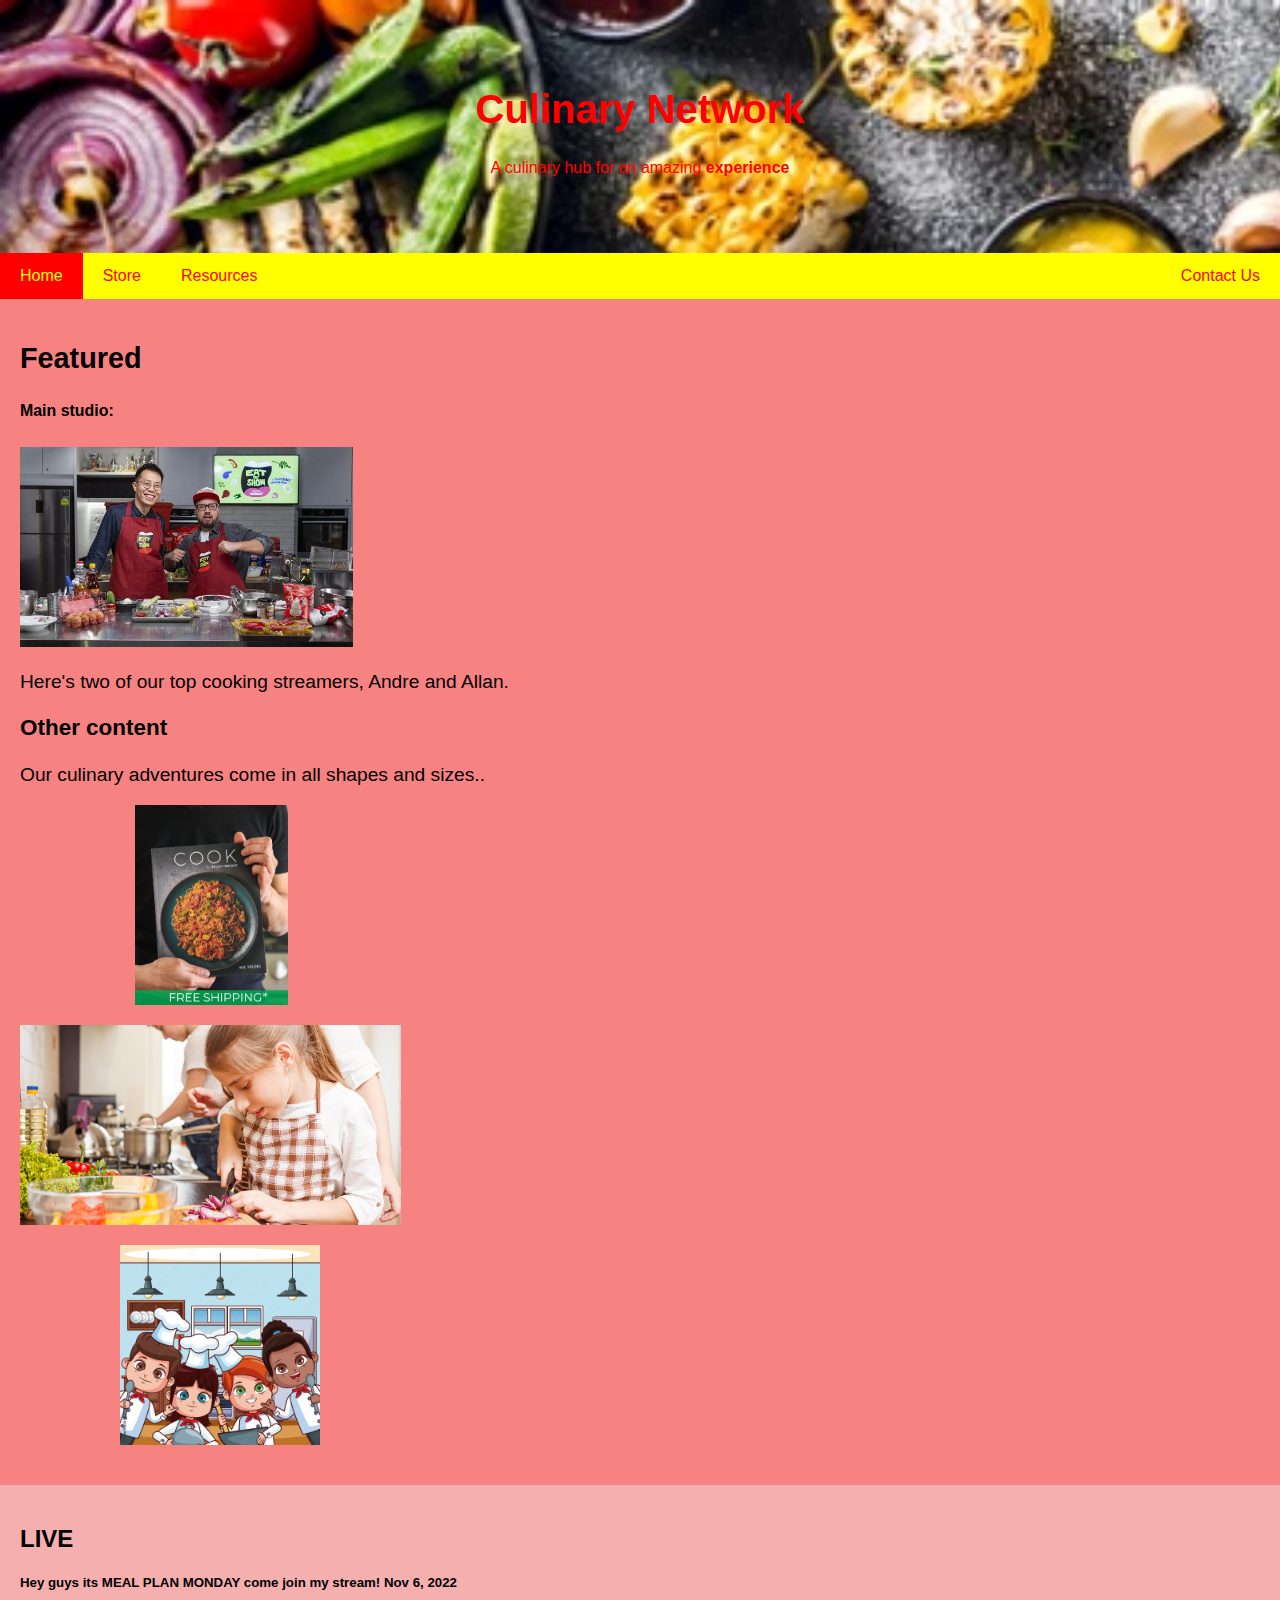
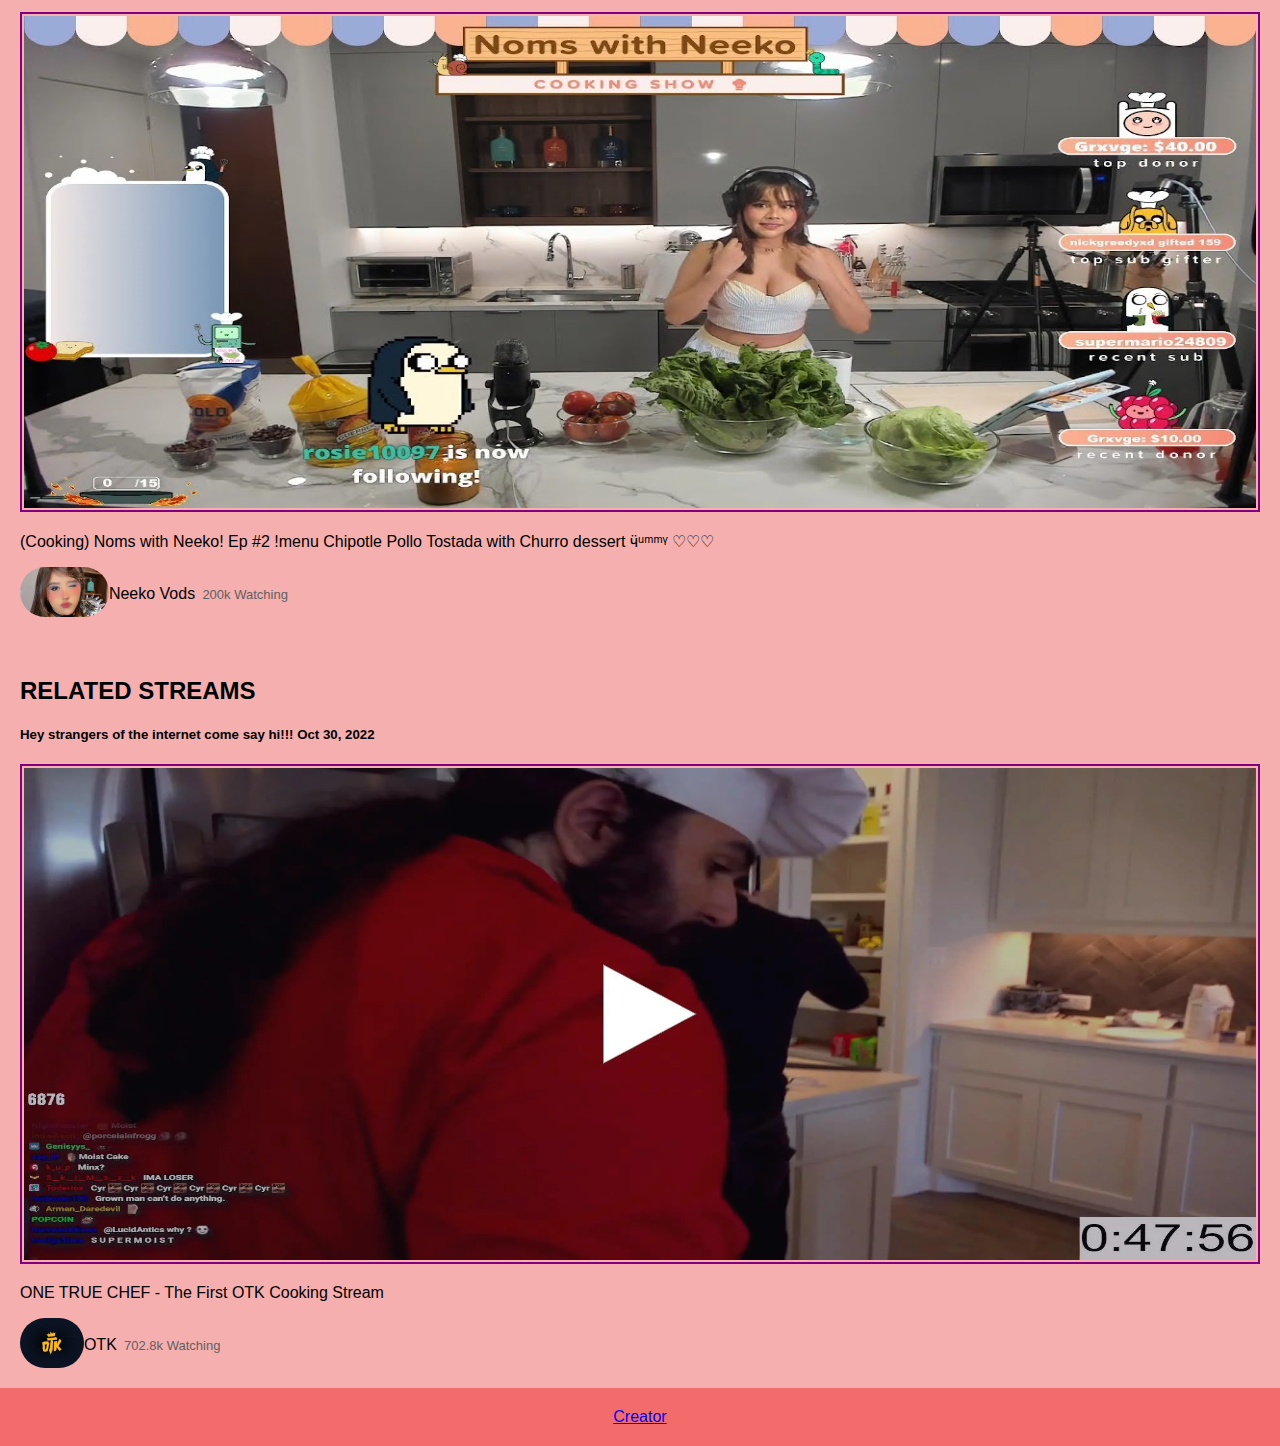
<file: index.html>
<!DOCTYPE html>
<html lang="en">
<head>
<title>CNTV</title>
<meta charset="UTF-8">
<meta name="viewport" content="width=device-width, initial-scale=1">
<meta name="description" content="Culinary Network">
<meta name="keywords" content="food, kitchen, live, tutorial, videos, cookbook, utensils, tv, cooking, recipes">
<meta name="author" content="Andrew Dames Jr.">
<link rel="stylesheet" href="css.css">
<script src="js.js"></script>
</head>
<body>

<div class="header">
  <h1>Culinary Network</h1>
  <p>A culinary hub for an amazing <b>experience</b></p>
</div>

<div class="navbar">
  <a href="index.html" class="active">Home</a>
  <a href="index2.html">Store</a>
  <a href="index3.html">Resources</a>
  <a href="index4.html" class="right">Contact Us</a>
</div>

<div class="row">
  <div class="side">
    <h2>Featured</h2>
    <h5>Main studio:</h5>
    <img class="img1" src="redmart-facebook.jpg" height="200px">
    <p>Here's two of  our top cooking streamers, Andre and Allan.</p>
    <h3>Other content</h3>
    <p>Our culinary adventures come in all shapes and sizes..</p>
    <img class="img2" src="CWCPRINTwebproductcoverfs3.webp" height="200px"><br>
    <img src="shutterstock_411490045.jpg" height="200px" class="img3"><br>
    <img class="img4" src="1000_F_211320905_xxXPHlaYuvmASgTdOOwNdJJ0yduuertR.jpg" height="200px">
  </div>
  <div class="main">
    <h2>LIVE</h2>
    <h5>Hey guys its MEAL PLAN MONDAY come join my stream! Nov 6, 2022</h5>
    <img class="img5" src="maxresdefault.jpg" height="500px">
    <p>(Cooking) Noms with Neeko! Ep #2 !menu Chipotle Pollo Tostada with Churro dessert ӵᵘᵐᵐᵞ ♡♡♡</p>
    <img class="img6" src="what-happened-neekolul.jpg.webp" height="50px">
    <br><a class="neeko" href="https://www.youtube.com/channel/UCQ2reqrgBb9kXS1_RvfCW2w" target="_blank">Neeko Vods</a><p class="Watching">&nbsp; 200k Watching</p>
    <br><br><br><br>
    <h2>RELATED STREAMS</h2>
    <h5>Hey strangers of the internet come say hi!!! Oct 30, 2022</h5>
    <img class="img7" src="7Y5gBftEabNPFzJ9oIH8wJhHugfW8XiKN2amBtOfbi4.webp" height="500px">
    <p>ONE TRUE CHEF - The First OTK Cooking Stream</p>
    <img class="img6" src="f35a53147972941.Y3JvcCwxMzgwLDEwODAsMjcwLDA.jpg" height="50px">
    <br><a class="otk" href="https://www.youtube.com/c/OTKchannel" target="_blank">OTK</a><p class="Watching">&nbsp; 702.8k Watching</p>
  </div>
</div>

<div class="footer">
  <a href="https://www.instagram.com/sleeping_oniii/" target="_blank">Creator</a>
</div>

</body>
</html>
</file>
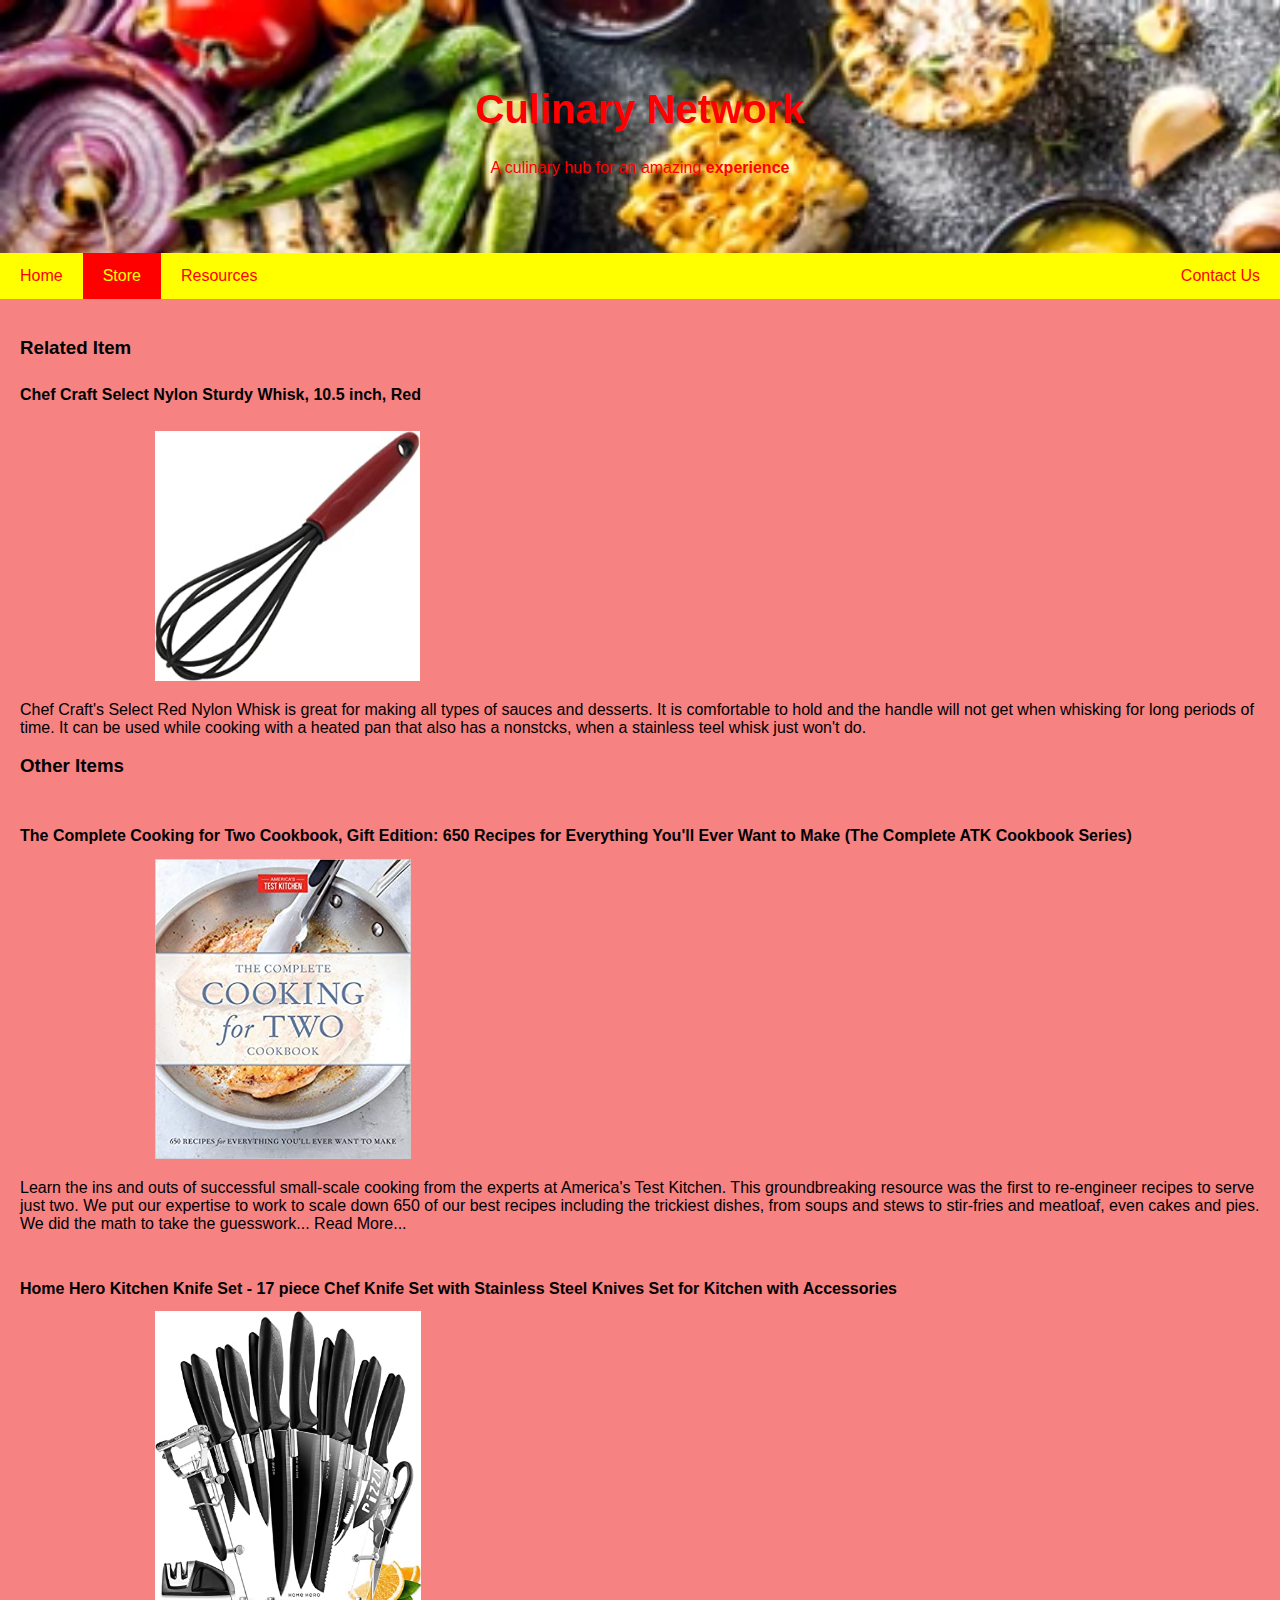
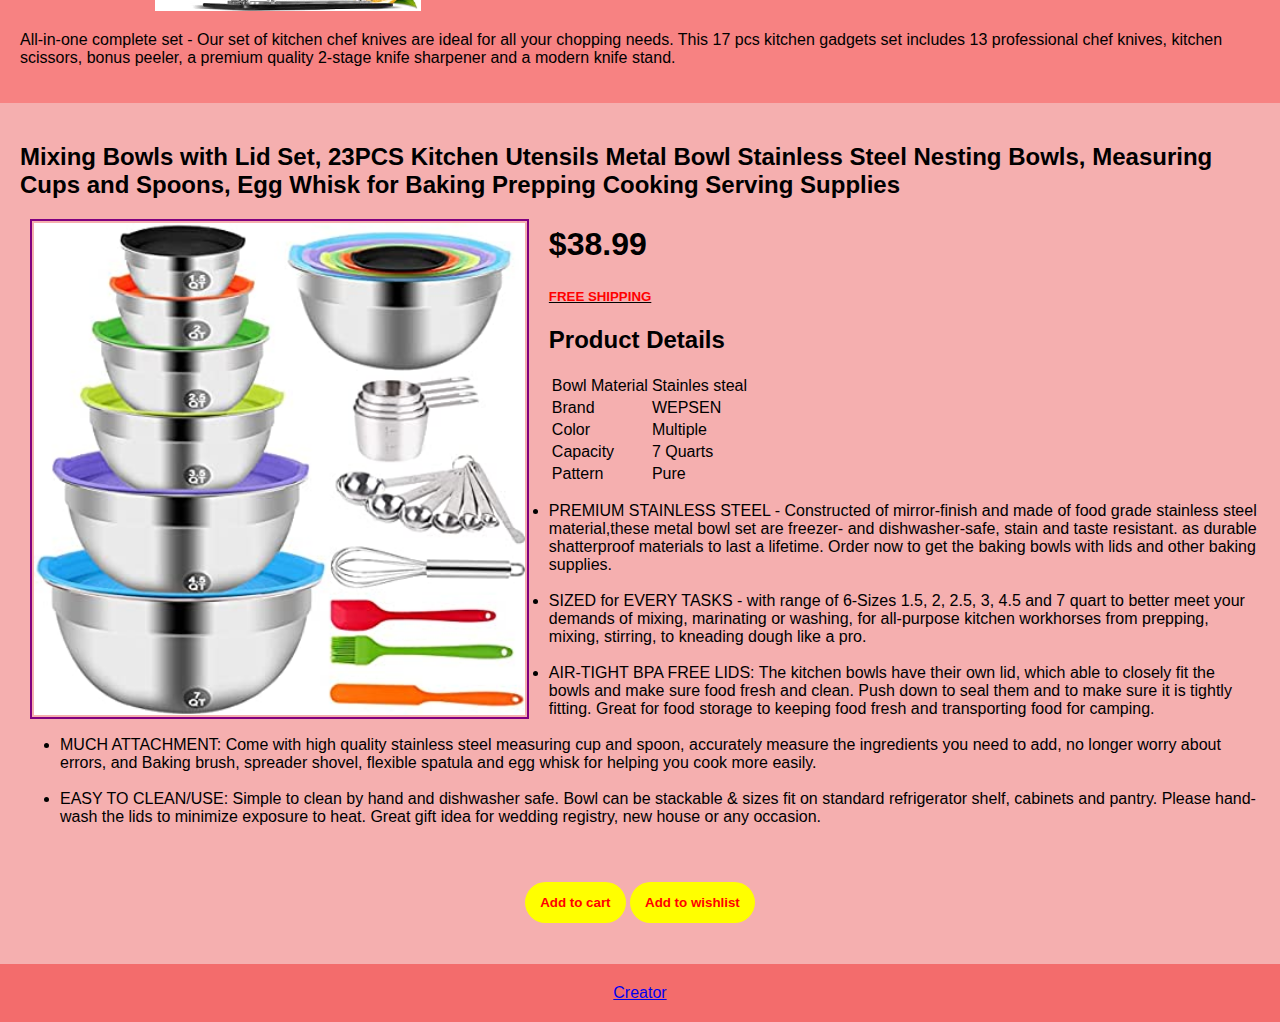
<file: index2.html>
<!DOCTYPE html>
<html lang="en">
<head>
<title>CNTV</title>
<meta charset="UTF-8">
<meta name="viewport" content="width=device-width, initial-scale=1">
<link rel="stylesheet" href="css2.css">
<script src="js.js"></script>
</head>
<body>

<div class="header">
  <h1>Culinary Network</h1>
  <p>A culinary hub for an amazing <b>experience</b></p>
</div>

<div class="navbar">
  <a href="index.html" >Home</a>
  <a href="index2.html" class="active">Store</a>
  <a href="index3.html">Resources</a>
  <a href="index4.html" class="right">Contact Us</a>
</div>

<div class="row">
  <div class="side">
    <h3>Related Item</h3>
    <h5><a class="resourceitems" href="#">Chef Craft Select Nylon Sturdy Whisk, 10.5 inch, Red</a></h5>
    <img class="img1" src="61o73Fb-miL._AC_UL320_.jpg" height="250px">
    <p>Chef Craft's Select Red Nylon Whisk is great for making all types of sauces and desserts. It is comfortable to hold and the handle will not get when whisking for long periods of time. It can be used while cooking with a heated pan that also has a nonstcks, when a stainless teel whisk just won't do.</p>
    <h3>Other Items</h3>
    <br><h2><a class="resourceitems" href="#">The Complete Cooking for Two Cookbook, Gift Edition: 650 Recipes for Everything You'll Ever Want to Make (The Complete ATK Cookbook Series)</a></h2>
    <img class="img2" src="51hJnSM+5yL._SX425_BO1,204,203,200_.jpg" height="300px"><br>
    <p>Learn the ins and outs of successful small-scale cooking from the experts at America's Test Kitchen. This groundbreaking resource was the first to re-engineer recipes to serve just two. We put our expertise to work to scale down 650 of our best recipes including the trickiest dishes, from soups and stews to stir-fries and meatloaf, even cakes and pies. We did the math to take the guesswork... <a class="readmore" href="#">Read More...</a></p>
    <br><h2><a class="resourceitems" href="#">Home Hero Kitchen Knife Set - 17 piece Chef Knife Set with Stainless Steel Knives Set for Kitchen with Accessories</a></h2>
    <img src="91931AxlUPL._AC_SX425_.jpg" height="300px" class="img3">
    <p>All-in-one complete set - Our set of kitchen chef knives are ideal for all your chopping needs. This 17 pcs kitchen gadgets set includes 13 professional chef knives, kitchen scissors, bonus peeler, a premium quality 2-stage knife sharpener and a modern knife stand.</p>
    
  </div>
  <div class="main">
    
    <h2>Mixing Bowls with Lid Set, 23PCS Kitchen Utensils Metal Bowl Stainless Steel Nesting Bowls, Measuring Cups and Spoons, Egg Whisk for Baking Prepping Cooking Serving Supplies</h2>
    <img class="img5" src="41DinxxhTFL._AC_SX425_.jpg" height="500px">
    <h2 class="money">$38.99</h2>
    <u><h5 class="free">FREE SHIPPING</h5></u>
    
    <h2>Product Details</h2>
    <table>
    <tr>
        <td>Bowl Material</td>
        <td>Stainles steal</td>
    </tr>
    <tr>
        <td>Brand</td>
         <td>WEPSEN</td>   
    </tr>
    <tr>
        <td>Color</td>
        <td>Multiple</td>
    </tr>
    <tr>
        <td>Capacity</td>
        <td>7 Quarts</td>
    </tr>
    <tr>
        <td>Pattern</td>
        <td>Pure</td>
    </tr>
    </table>
 <ul>
    <li>PREMIUM STAINLESS STEEL - Constructed of mirror-finish and made of food grade stainless steel material,these metal bowl set are freezer- and dishwasher-safe, stain and taste resistant. as durable shatterproof materials to last a lifetime. Order now to get the baking bowls with lids and other baking supplies.</li>
    <br><li>SIZED for EVERY TASKS - with range of 6-Sizes 1.5, 2, 2.5, 3, 4.5 and 7 quart to better meet your demands of mixing, marinating or washing, for all-purpose kitchen workhorses from prepping, mixing, stirring, to kneading dough like a pro.</li>
    <br><li>AIR-TIGHT BPA FREE LIDS: The kitchen bowls have their own lid, which able to closely fit the bowls and make sure food fresh and clean. Push down to seal them and to make sure it is tightly fitting. Great for food storage to keeping food fresh and transporting food for camping.</li>
    <br><li>MUCH ATTACHMENT: Come with high quality stainless steel measuring cup and spoon, accurately measure the ingredients you need to add, no longer worry about errors, and Baking brush, spreader shovel, flexible spatula and egg whisk for helping you cook more easily.</li>
    <br><li>EASY TO CLEAN/USE: Simple to clean by hand and dishwasher safe. Bowl can be stackable & sizes fit on standard refrigerator shelf, cabinets and pantry. Please hand-wash the lids to minimize exposure to heat. Great gift idea for wedding registry, new house or any occasion.</li>
</ul>
    <br>
    <h4><button class="cart" onclick="myFunction()">Add to cart</button>
    <button class="wish" onclick="myFunction2()">Add to wishlist</button></h4>
  </div>
</div>

<div class="footer">
  <a href="https://www.instagram.com/sleeping_oniii/" target="_blank">Creator</a>
</div>

</body>
</html>
</file>
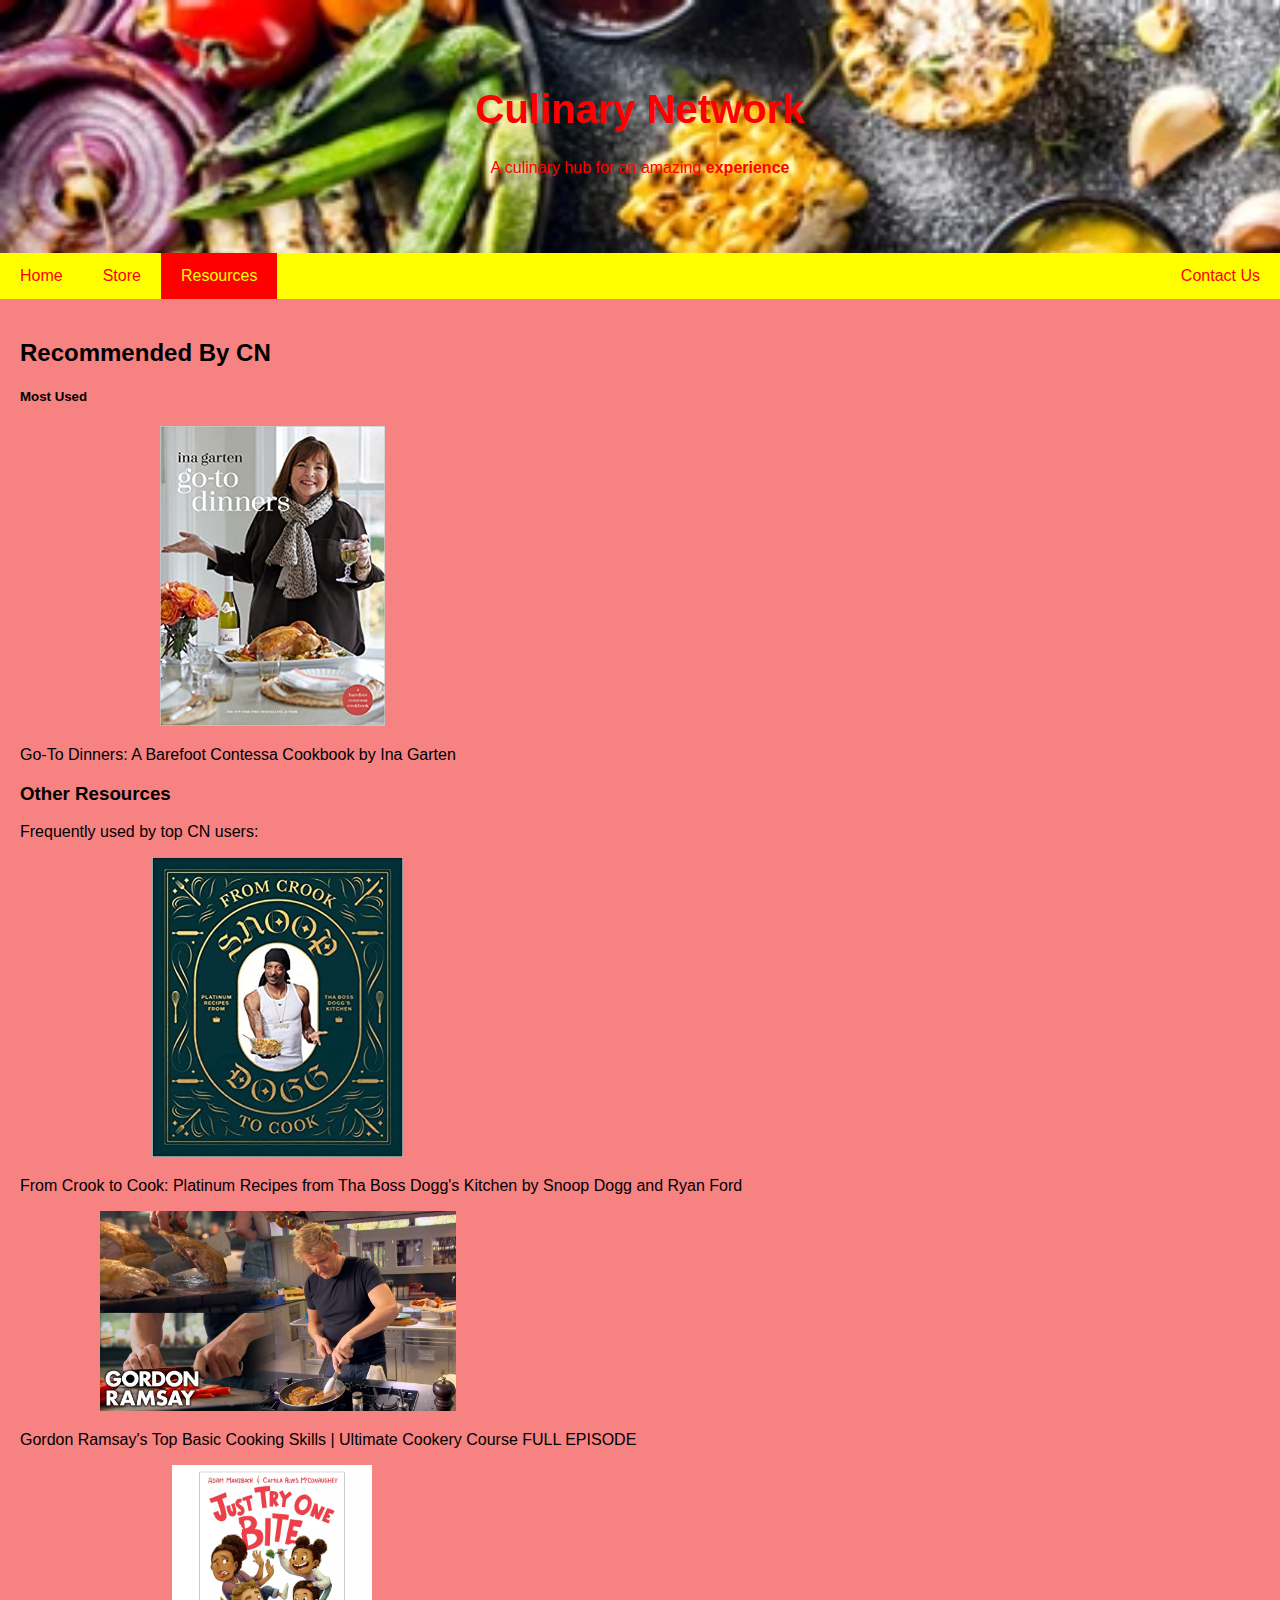
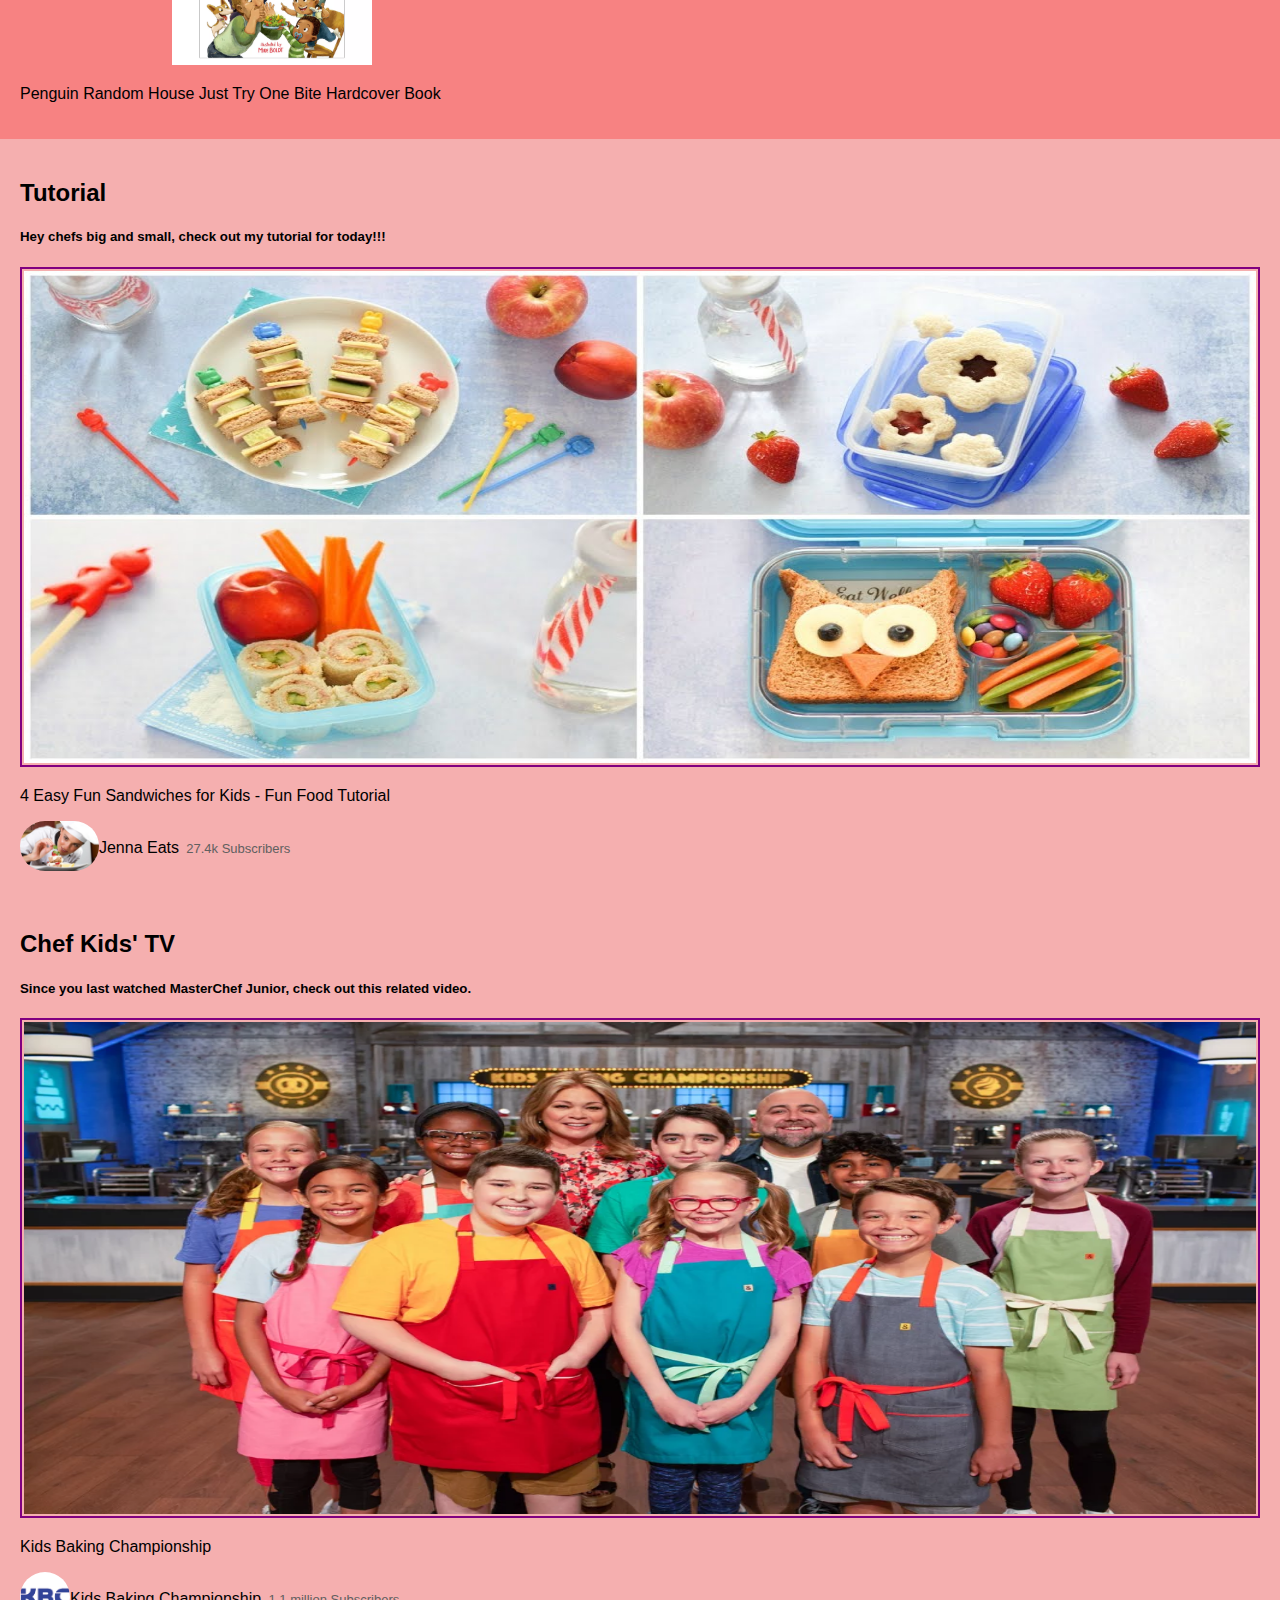
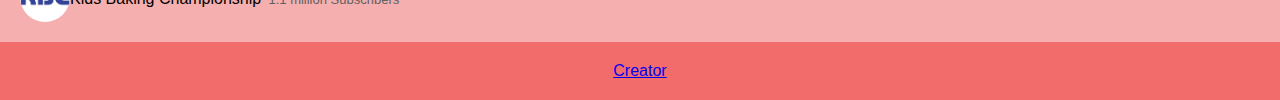
<file: index3.html>
<!DOCTYPE html>
<html lang="en">
<head>
<title>CNTV</title>
<meta charset="UTF-8">
<meta name="viewport" content="width=device-width, initial-scale=1">
<link rel="stylesheet" href="css3.css">
</head>
<body>

<div class="header">
  <h1>Culinary Network</h1>
  <p>A culinary hub for an amazing <b>experience</b></p>
</div>

<div class="navbar">
  <a href="index.html" >Home</a>
  <a href="index2.html">Store</a>
  <a href="index3.html"class="active">Resources</a>
  <a href="index4.html" class="right">Contact Us</a>
</div>

<div class="row">
  <div class="side">
    <h2>Recommended By CN</h2>
    <h5>Most Used</h5>
    <img class="img1" src="41vrqy7DkaL._SX373_BO1,204,203,200_.jpg" height="300px">
    <p><a href="">Go-To Dinners: A Barefoot Contessa Cookbook by Ina Garten</a></p>
    <h3>Other Resources</h3>
    <p>Frequently used by top CN users:</p>
    <img class="img2" src="51wzZRmSdPL._SX417_BO1,204,203,200_.jpg" height="300px"><br>
    <p><a href="#">From Crook to Cook: Platinum Recipes from Tha Boss Dogg's Kitchen by Snoop Dogg and Ryan Ford</a></p>
    <img src="maxresdefault (1).jpg" height="200px" class="img3"><br>
    <p><a href="#">Gordon Ramsay's Top Basic Cooking Skills | Ultimate Cookery Course FULL EPISODE</a></a></p>
    <img class="img4" src="5812615.webp" height="200px">
    <p><a href="#">Penguin Random House Just Try One Bite Hardcover Book</a></p>
  </div>
  <div class="main">
    <h2>Tutorial</h2>
    <h5>Hey chefs big and small, check out my tutorial for today!!!</h5>
    <img class="img5" src="maxresdefault (2).jpg" height="500px">
    <p>4 Easy Fun Sandwiches for Kids - Fun Food Tutorial</p>
    <img class="img6" src="hottest-female-chefs-1.jpg" height="50px">
    <br><a class="jenna" href="#" target="_blank">Jenna Eats</a><p class="Watching">&nbsp; 27.4k Subscribers</p>
    <br><br><br><br>
    <h2>Chef Kids' TV</h2>
    <h5>Since you last watched MasterChef Junior, check out this related video.</h5>
    <img class="img7" src="Kids-Baking-Championship.webp" height="500px">
    <p>Kids Baking Championship</p>
    <img class="img6" src="images.png" height="50px">
    <br><a class="kbc" href="https://www.youtube.com/c/OTKchannel" target="_blank">Kids Baking Championship</a><p class="Watching">&nbsp; 1.1 million Subscribers</p>
  </div>
</div>

<div class="footer">
  <a href="https://www.instagram.com/sleeping_oniii/" target="_blank">Creator</a>
</div>

</body>
</html>
</file>
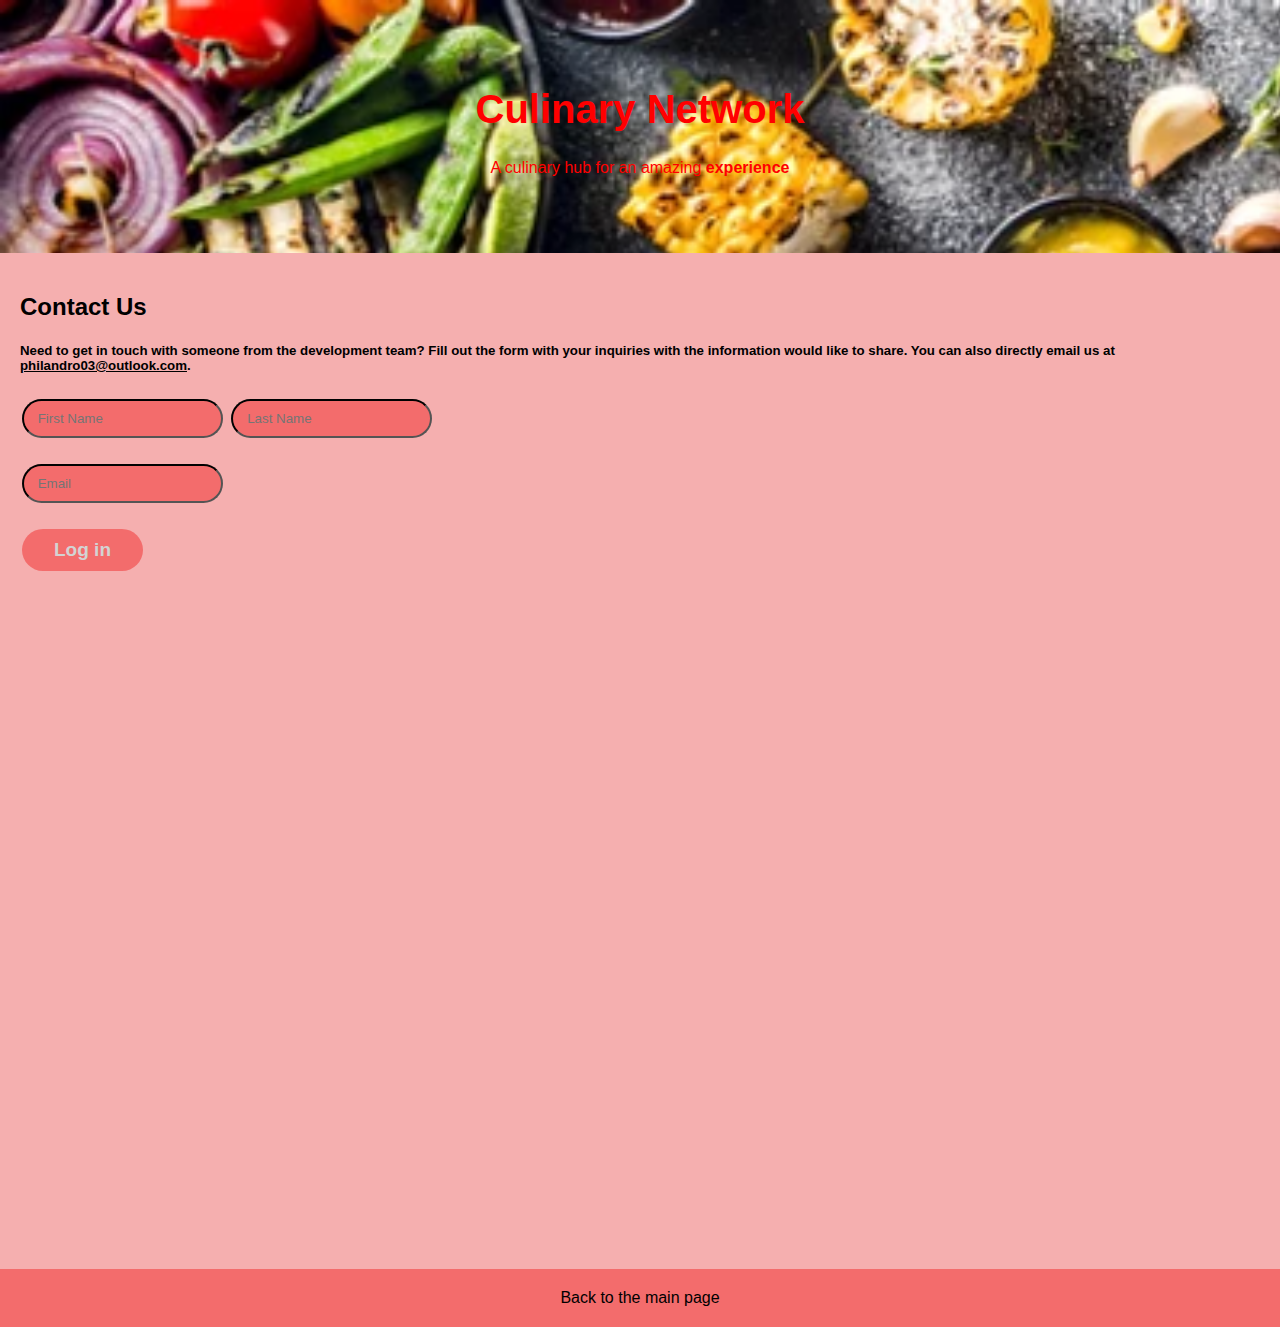
<file: index4.html>
<!DOCTYPE html>
<html lang="en">
<head>
<title>CNTV</title>
<meta charset="UTF-8">
<meta name="viewport" content="width=device-width, initial-scale=1">
<link rel="stylesheet" href="css4.css">
<script src="js2.js"></script>
</head>
<body>

<div class="header">
  <h1>Culinary Network</h1>
  <p>A culinary hub for an amazing <b>experience</b></p>
</div>

<div class="row"></div>
  <div class="main">
    <h2>Contact Us</h2>
    <h5>Need to get in touch with someone from the development team? Fill out the form with your inquiries with the information would like to share.
      You can also directly email us at <a class="philemail" href="mailto:philandro03@outlook.com">philandro03@outlook.com</a>.
    </h5>
   
 <input type="text" id="firstName" placeholder=" First Name">
<!--Create a textbox for user last name-->
<input type="text" id="lastName" placeholder=" Last Name">
    <!--create a text box for the user's email-->
    <!--line breaks for space-->
    <br><br><input type="text" id="emailInfo" placeholder=" Email">
        <!--Create a button to submit the form-->
        <!--line breaks for space-->
        <br><br><button id="submit" onclick="validateUser()">Log in</button>
        <br><br><br><br><br><br><br><br><br><br><br><br><br><br><br><br><br><br><br><br>
</div>

<div class="footer">
  <a class="btm" href="index.html">Back to the main page</a>
</div>

</body>
</html>
</file>
<file: css.css>
* {
    box-sizing: border-box;
  }
  
  /* Style the body */
  body {
    font-family: Arial, Helvetica, sans-serif;
    margin: 0;
  }
  
  /* Header/logo Title */
  .header {
    background-image: url('assortment-various-barbecue-vegan-food-260nw-1738904081.webp');
    padding: 60px;
    background-repeat: no-repeat;
    background-size: cover;
    background-attachment: fixed;
    text-align: center;
    color: red;
  }
  
  /* Increase the font size of the heading */
  .header h1 {
    font-size: 40px;
  }
  
  /* Sticky navbar - toggles between relative and fixed, depending on the scroll position. It is positioned relative until a given offset position is met in the viewport - then it "sticks" in place (like position:fixed). The sticky value is not supported in IE or Edge 15 and earlier versions. However, for these versions the navbar will inherit default position */
  .navbar {
    overflow: hidden;
    background-color: yellow;
    position: sticky;
    position: -webkit-sticky;
    top: 0;
  }
  
  /* Style the navigation bar links */
  .navbar a {
    float: left;
    display: block;
    color: red;
    text-align: center;
    padding: 14px 20px;
    text-decoration: none;
  }
  
  
  /* Right-aligned link */
  .navbar a.right {
    float: right;
  }
  
  /* Change color on hover */
  .navbar a:hover {
    background-color: rgb(245, 175, 175);
    color: black;
  }
  
  /* Active/current link */
  .navbar a.active {
    background-color: red;
    color: yellow;
  }
  
  /* Column container */
  .row {  
    display: -ms-flexbox; /* IE10 */
    display: flex;
    -ms-flex-wrap: wrap; /* IE10 */
    flex-wrap: wrap;
  }
  
  /* Create two unequal columns that sits next to each other */
  /* Sidebar/left column */
  .side {
    -ms-flex: 30%; /* IE10 */
    flex: 30%;
    background-color: #f78282;
    padding: 20px;
    font-size: larger;
  }
  
  /* Main column */
  .main {   
    -ms-flex: 70%; /* IE10 */
    flex: 70%;
    background-color: rgb(245, 175, 175);
    padding: 20px;
  }

  .img2 {
    margin-left: 115px;
    margin-bottom: 15px;
  }

  .img3 {
    margin-bottom: 15px;
  }

  .img4 {
    margin-left: 100px;
    margin-bottom: 15px;
  }
  
  .img5 {
    width: 100%;
    padding: 2px;
    border: 2px purple solid;
  }

  .img6 {
    float: left;
    vertical-align: middle;
    border-radius: 600px;
  }

  .img7 {
    width: 100%;
    padding: 2px;
    border: 2px purple solid;
  }


  .neeko {
    display: inline;
    color: black;
    text-decoration: none;
  }

  .otk {
    display: inline;
    color: black;
    text-decoration: none;
  }

  .otk:hover {
    color: grey;
  }

  .neeko:hover {
    color: grey;
  }

  .Watching {
    display: inline;
    font-size: small;
    color: rgb(97, 96, 96);
  }

  /* Footer */
  .footer {
    padding: 20px;
    text-align: center;
    background: #f36c6c;
    color: black;
    text-decoration: none;
  }
  
  /* Responsive layout - when the screen is less than 700px wide, make the two columns stack on top of each other instead of next to each other */
  @media screen and (max-width: 700px) {
    .row {   
      flex-direction: column;
    }
  }
  
  /* Responsive layout - when the screen is less than 400px wide, make the navigation links stack on top of each other instead of next to each other */
  @media screen and (max-width: 400px) {
    .navbar a {
      float: none;
      width: 100%;
    }
  }
</file>
<file: css2.css>
* {
    box-sizing: border-box;
  }
  
  /* Style the body */
  body {
    font-family: Arial, Helvetica, sans-serif;
    margin: 0;
  }
  
  /* Header/logo Title */
  .header {
    background-image: url('assortment-various-barbecue-vegan-food-260nw-1738904081.webp');
    padding: 60px;
    background-repeat: no-repeat;
    background-size: cover;
    background-attachment: fixed;
    text-align: center;
    color: red;
  }
  
  /* Increase the font size of the heading */
  .header h1 {
    font-size: 40px;
  }
  
  /* Sticky navbar - toggles between relative and fixed, depending on the scroll position. It is positioned relative until a given offset position is met in the viewport - then it "sticks" in place (like position:fixed). The sticky value is not supported in IE or Edge 15 and earlier versions. However, for these versions the navbar will inherit default position */
  .navbar {
    overflow: hidden;
    background-color: yellow;
    position: sticky;
    position: -webkit-sticky;
    top: 0;
  }
  
  /* Style the navigation bar links */
  .navbar a {
    float: left;
    display: block;
    color: red;
    text-align: center;
    padding: 14px 20px;
    text-decoration: none;
  }
  
  
  /* Right-aligned link */
  .navbar a.right {
    float: right;
  }
  
  /* Change color on hover */
  .navbar a:hover {
    background-color: rgb(245, 175, 175);
    color: black;
  }
  
  /* Active/current link */
  .navbar a.active {
    background-color: red;
    color: yellow;
  }
  
  /* Column container */
  .row {  
    display: -ms-flexbox; /* IE10 */
    display: flex;
    -ms-flex-wrap: wrap; /* IE10 */
    flex-wrap: wrap;
  }
  
  /* Create two unequal columns that sits next to each other */
  /* Sidebar/left column */
  .side {
    -ms-flex: 30%; /* IE10 */
    flex: 30%;
    background-color: #f78282;
    padding: 20px;
  }
  
  /* Main column */
  .main {   
    -ms-flex: 70%; /* IE10 */
    flex: 70%;
    background-color: rgb(245, 175, 175);
    padding: 20px;
  }

  .side > h5 {
    font-size: medium;
  }

  .side > h2 {
    font-size: medium;
    font-weight: bold;
  }

  .resourceitems {
    text-decoration: none;
    color: black;
  }

  .resourceitems:hover{
    color: grey;
  }

  .readmore {
    text-decoration: none;
    color: black;
  }

  .readmore:hover{
    color: grey;
  }
  
  .img1{
    margin-left: 135px;
  }

  .img2 {
    margin-left: 135px;
  }

  .img3 {
    margin-left: 135px;
  }

  .img5 {
    padding: 2px;
    border: 2px purple solid;
    float: left;
    margin-left: 10px;
    margin-right: 20px;
  }

  .img6 {
    float: left;
    vertical-align: middle;
    border-radius: 600px;
  }

  .img7 {
    width: 100%;
    padding: 2px;
    border: 2px purple solid;
  }

  .free {
    color: red;
  }

  .main > h5 {
    font-size: large;
  }

  .main > p {
    text-align: center;
    display: block;
  }

  /* Footer */
  .footer {
    padding: 20px;
    text-align: center;
    background: #f36c6c;
    color: black;
    text-decoration: none;
  }
  
  /* Responsive layout - when the screen is less than 700px wide, make the two columns stack on top of each other instead of next to each other */
  @media screen and (max-width: 700px) {
    .row {   
      flex-direction: column;
    }
  }
  
  /* Responsive layout - when the screen is less than 400px wide, make the navigation links stack on top of each other instead of next to each other */
  @media screen and (max-width: 400px) {
    .navbar a {
      float: none;
      width: 100%;
    }
  }

  h4 {
    text-align: center;
  }

.wish{
    text-align: center;
    color: red;
    padding: 13px 15px;
    border-radius: 30px;
    border: none;
    font-family: 'Arial', serif;
    background-color: yellow;
    font-weight: bold;
}

.cart {
    text-align: center;
    color: red;
    padding: 13px 15px;
    border-radius: 30px;
    border: none;
    font-family: 'Arial', serif;
    background-color: yellow;
    font-weight: bold;
}

.cart:hover , .wish:hover {
    color: yellow;
    background-color: red;
    cursor: pointer;
}

.money {
    font-size: xx-large;
}
</file>
<file: css3.css>
* {
    box-sizing: border-box;
  }
  
  /* Style the body */
  body {
    font-family: Arial, Helvetica, sans-serif;
    margin: 0;
  }
  
  /* Header/logo Title */
  .header {
    background-image: url('assortment-various-barbecue-vegan-food-260nw-1738904081.webp');
    padding: 60px;
    background-repeat: no-repeat;
    background-size: cover;
    background-attachment: fixed;
    text-align: center;
    color: red;
  }
  
  /* Increase the font size of the heading */
  .header h1 {
    font-size: 40px;
  }
  
  /* Sticky navbar - toggles between relative and fixed, depending on the scroll position. It is positioned relative until a given offset position is met in the viewport - then it "sticks" in place (like position:fixed). The sticky value is not supported in IE or Edge 15 and earlier versions. However, for these versions the navbar will inherit default position */
  .navbar {
    overflow: hidden;
    background-color: yellow;
    position: sticky;
    position: -webkit-sticky;
    top: 0;
  }
  
  /* Style the navigation bar links */
  .navbar a {
    float: left;
    display: block;
    color: red;
    text-align: center;
    padding: 14px 20px;
    text-decoration: none;
  }
  
  
  /* Right-aligned link */
  .navbar a.right {
    float: right;
  }
  
  /* Change color on hover */
  .navbar a:hover {
    background-color: rgb(245, 175, 175);
    color: black;
  }
  
  /* Active/current link */
  .navbar a.active {
    background-color: red;
    color: yellow;
  }
  
  /* Column container */
  .row {  
    display: -ms-flexbox; /* IE10 */
    display: flex;
    -ms-flex-wrap: wrap; /* IE10 */
    flex-wrap: wrap;
  }
  
  /* Create two unequal columns that sits next to each other */
  /* Sidebar/left column */
  .side {
    -ms-flex: 30%; /* IE10 */
    flex: 30%;
    background-color: #f78282;
    padding: 20px;
  }

  .side > p > a {
    text-decoration: none;
    color: black;
  }

  .side > p > a:hover {
    color: grey;
    cursor: pointer;
  }
  
  /* Main column */
  .main {   
    -ms-flex: 70%; /* IE10 */
    flex: 70%;
    background-color: rgb(245, 175, 175);
    padding: 20px;
  }

  .img1 {
    margin-left: 140px;
  }

  .img2 {
    margin-left: 132px;
  }
  
  .img3 {
    margin-left: 80px;
  }

  .img4 {
    margin-left: 152px;
  }

  .img5 {
    width: 100%;
    padding: 2px;
    border: 2px purple solid;
  }

  .img6 {
    float: left;
    vertical-align: middle;
    border-radius: 600px;
  }

  .img7 {
    width: 100%;
    padding: 2px;
    border: 2px purple solid;
  }


  .jenna {
    display: inline;
    color: black;
    text-decoration: none;
  }

  .kbc {
    display: inline;
    color: black;
    text-decoration: none;
  }

  .otk:hover {
    color: grey;
  }

  .neeko:hover {
    color: grey;
  }

  .Watching {
    display: inline;
    font-size: small;
    color: rgb(97, 96, 96);
  }

  /* Footer */
  .footer {
    padding: 20px;
    text-align: center;
    background: #f36c6c;
    color: black;
    text-decoration: none;
  }
  
  /* Responsive layout - when the screen is less than 700px wide, make the two columns stack on top of each other instead of next to each other */
  @media screen and (max-width: 700px) {
    .row {   
      flex-direction: column;
    }
  }
  
  /* Responsive layout - when the screen is less than 400px wide, make the navigation links stack on top of each other instead of next to each other */
  @media screen and (max-width: 400px) {
    .navbar a {
      float: none;
      width: 100%;
    }
  }
</file>
<file: css4.css>
* {
    box-sizing: border-box;
  }
  
  /* Style the body */
  body {
    font-family: Arial, Helvetica, sans-serif;
    margin: 0;
    background-color: rgb(245, 175, 175);
  }
  
  /* Header/logo Title */
  .header {
    background-image: url('assortment-various-barbecue-vegan-food-260nw-1738904081.webp');
    padding: 60px;
    background-repeat: no-repeat;
    background-size: cover;
    background-attachment: fixed;
    text-align: center;
    color: red;
  }
  
  /* Increase the font size of the heading */
  .header h1 {
    font-size: 40px;
  }
  
 
  
  /* Main column */
  .main {   
    -ms-flex: 70%; /* IE10 */
    flex: 70%;
    background-color: rgb(245, 175, 175);
    padding: 20px;
    background-size: cover;
    background-attachment: fixed;
    margin-bottom: 332px;
    }

  /* Footer */
  .footer {
    padding: 20px;
    text-align: center;
    background: #f36c6c;
    color: black;
    text-decoration: none;
  }
  
  /* Responsive layout - when the screen is less than 700px wide, make the two columns stack on top of each other instead of next to each other */
  @media screen and (max-width: 700px) {
    .row {   
      flex-direction: column;
    }
  }
  
  /* Responsive layout - when the screen is less than 400px wide, make the navigation links stack on top of each other instead of next to each other */
  @media screen and (max-width: 400px) {
    .navbar a {
      float: none;
      width: 100%;
    }
  }

  #firstName{
    background-color: #f36c6c;
    margin: 4px 2px;
    border-color: black;
    border-radius: 30px;
    cursor: crosshair;
    display: inline-block;
    padding: 10px 10px;
    color: yellow;
}

#lastName {
    background-color: #f36c6c;
    margin: 4px 2px;
    border-color: black;
    border-radius: 30px;
    cursor: crosshair;
    display: inline-block;
    padding: 10px 10px;
    color: yellow;
}

#emailInfo {
    background-color: #f36c6c;
    margin: 4px 2px;
    border-color: black;
    border-radius: 30px;
    cursor: crosshair;
    display: inline-block;
    padding: 10px 10px;
    color: yellow;
}

button {
        background-color: #f36c6c;
        color: lightgrey;
        border: none;
        padding: 10px 32px;
        text-align: center;
        font-size: 19px;
        margin: 4px 2px;
        cursor: crosshair;
        border-radius: 42px;
        font-weight: bold;
}

button:hover {
    cursor: pointer;
    background-color: transparent;
    border: 2px solid black;
    color: yellow;
}

#firstName:hover {
    background-color: transparent;
    cursor: text;
    color: yellow;
}

#lastName:hover {
    color: yellow;
    cursor: text;
    background-color: transparent;
}

#emailInfo:hover {
    color: yellow;
    cursor: text;
    background-color: transparent;
}

.philemail {
  color: black;
}

.philemail:hover {
  cursor: pointer;
  color: yellow;
}

.btm {
  text-decoration: none;
  color: black;
}

.btm:hover {
  color: red;
}
</file>
